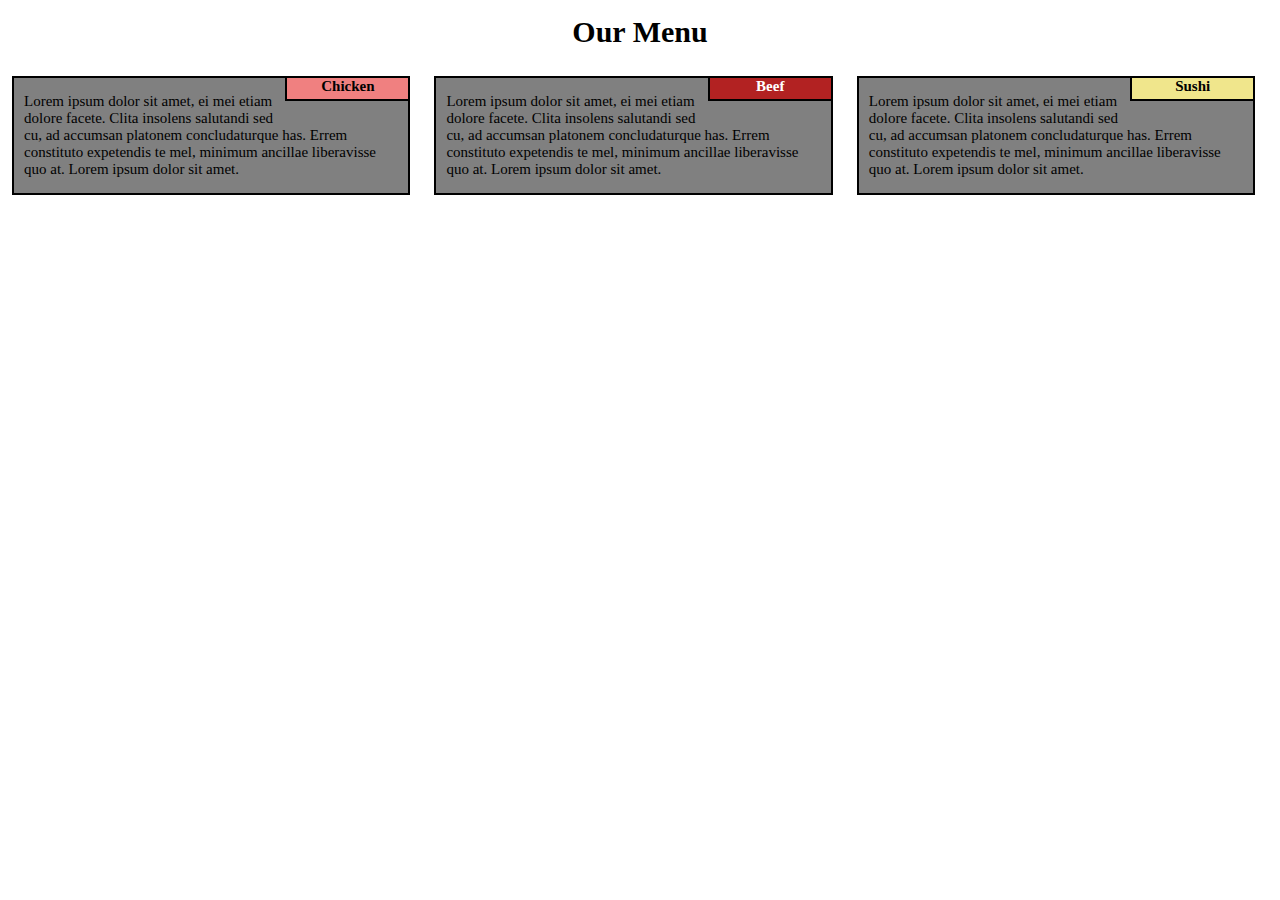
<file: module2-solution/index.html>
<!DOCTYPE html>
<html>
<head>
<meta charset="utf-8">
<meta name="viewport" content="width=device-width, initial-scale=1">
<link rel="stylesheet" type="text/css" href="css/main.css">
<title>Assignment Solution for Module 2</title>
</head>

<body>
<h1>Our Menu</h1>

	<div class="row">
		<div class="col-lg-4 col-md-6 col-sm-12"><h2 id="chicken">Chicken</h2>
			<p>Lorem ipsum dolor sit amet, ei mei etiam dolore facete. Clita insolens salutandi sed cu, ad accumsan platonem concludaturque has. Errem constituto expetendis te mel, minimum ancillae liberavisse quo at. Lorem ipsum dolor sit amet. </p></div>
		<div class="col-lg-4 col-md-6 col-sm-12"><h2 id="beef">Beef</h2>
			<p>Lorem ipsum dolor sit amet, ei mei etiam dolore facete. Clita insolens salutandi sed cu, ad accumsan platonem concludaturque has. Errem constituto expetendis te mel, minimum ancillae liberavisse quo at. Lorem ipsum dolor sit amet. </p></div>
		<div class="col-lg-4 col-md-12 col-sm-12"><h2 id="sushi">Sushi</h2>
			<p>Lorem ipsum dolor sit amet, ei mei etiam dolore facete. Clita insolens salutandi sed cu, ad accumsan platonem concludaturque has. Errem constituto expetendis te mel, minimum ancillae liberavisse quo at. Lorem ipsum dolor sit amet. </p></div>
	</div>

</body>
</html>
</file>
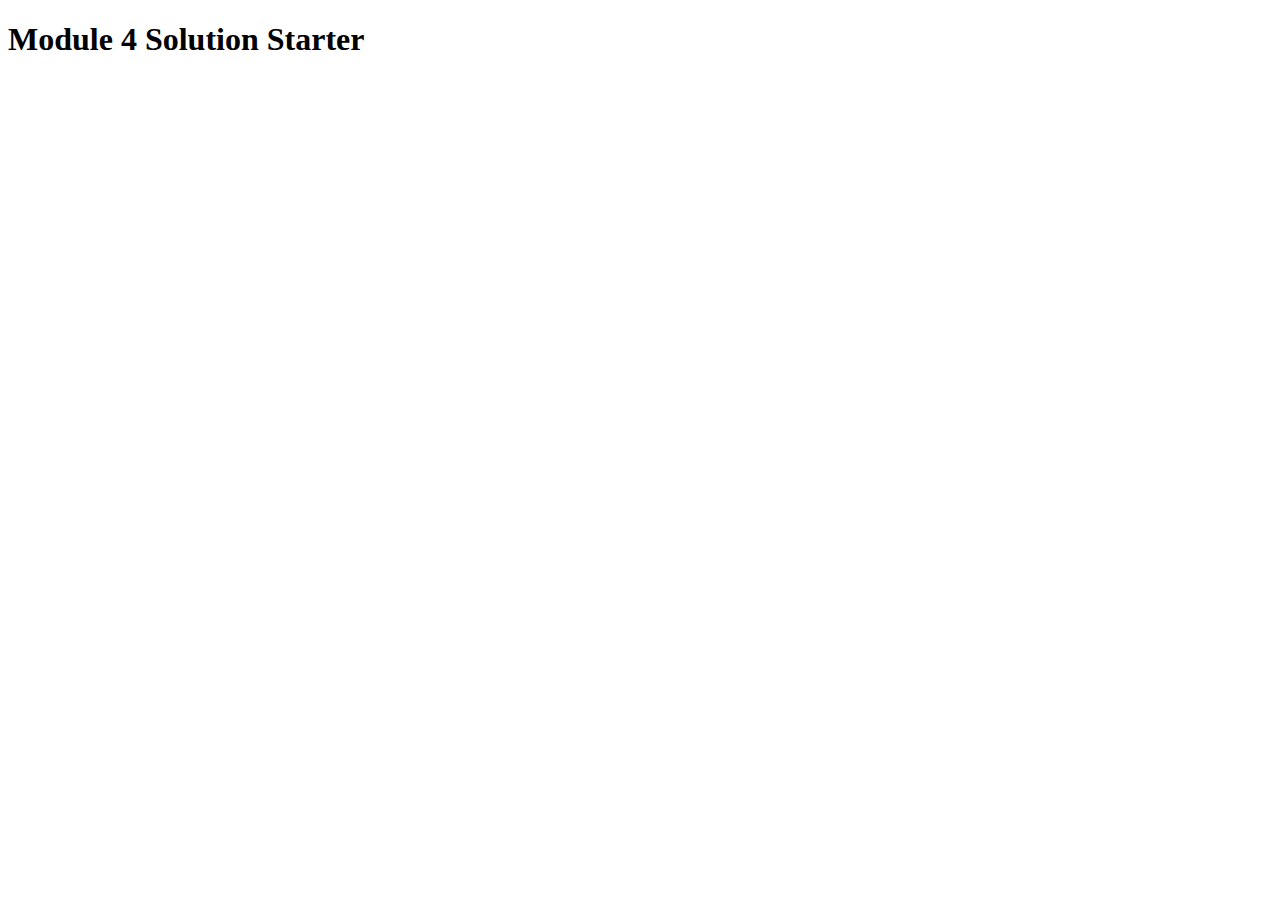
<file: module4-solution/index.html>
<!DOCTYPE html>
<html>
<head>
  <meta charset="utf-8">
  <title>Module 4 Solution Starter</title>
  <script src="SpeakHello.js"></script>
  <script src="SpeakGoodBye.js"></script>
  <script src="script.js"></script>
</head>
<body>
  <h1>Module 4 Solution Starter</h1>
</body>
</html>
</file>
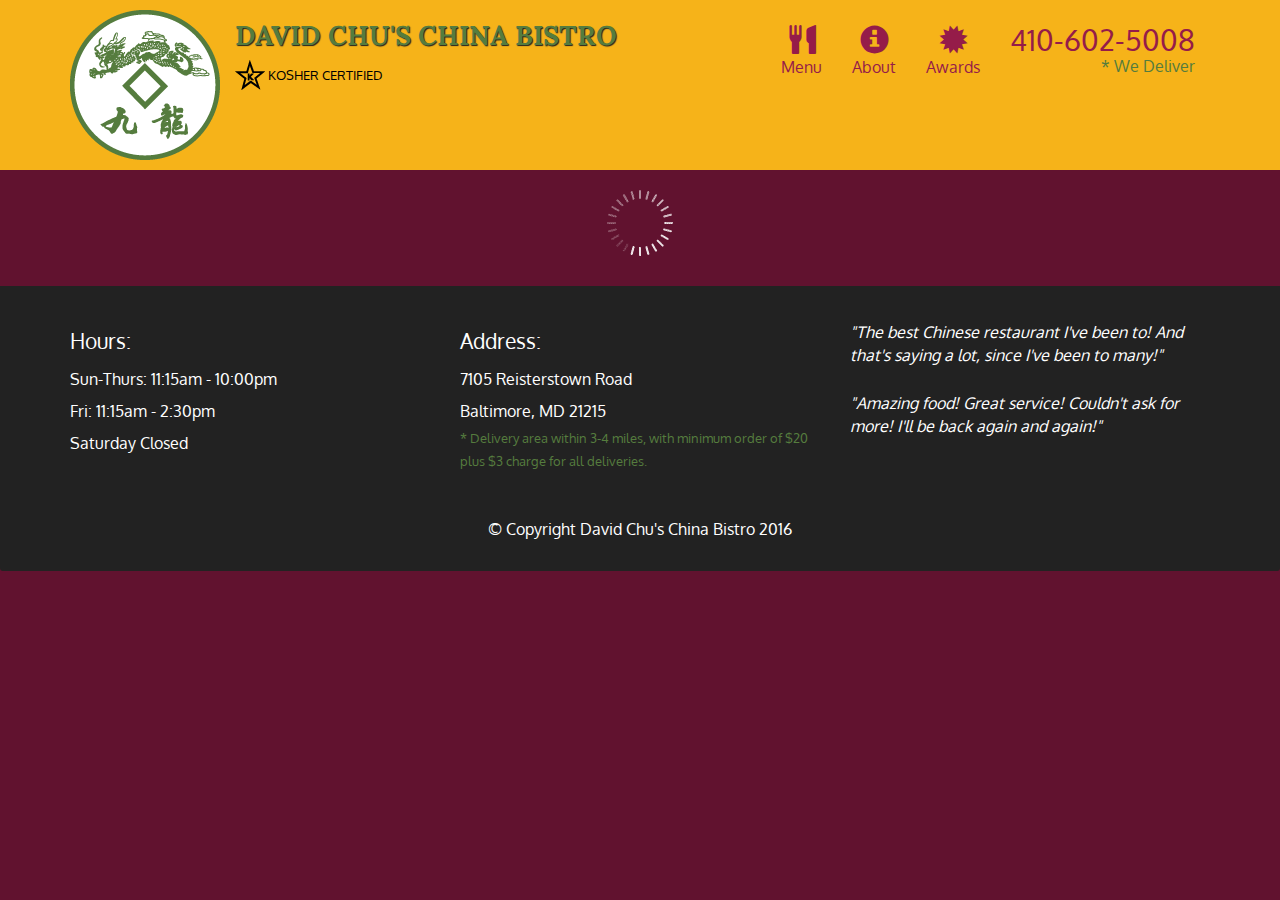
<file: module5-solution/index.html>
<!doctype html>
<html lang="en">
  <head>
    <meta charset="utf-8">
    <meta http-equiv="X-UA-Compatible" content="IE=edge">
    <meta name="viewport" content="width=device-width, initial-scale=1">
    <title>David Chu's China Bistro</title>
    <link rel="stylesheet" href="css/bootstrap.min.css">
    <link rel="stylesheet" href="css/styles.css">
    <link href='https://fonts.googleapis.com/css?family=Oxygen:400,300,700' rel='stylesheet' type='text/css'>
    <link href='https://fonts.googleapis.com/css?family=Lora' rel='stylesheet' type='text/css'>
  </head>
<body>
  <header>
    <nav id="header-nav" class="navbar navbar-default">
      <div class="container">
        <div class="navbar-header">
          <a href="index.html" class="pull-left visible-md visible-lg">
            <div id="logo-img" alt="Logo image"></div>
          </a>

          <div class="navbar-brand">
            <a href="index.html"><h1>David Chu's China Bistro</h1></a>
            <p>
              <img src="images/star-k-logo.png" alt="Kosher certification">
              <span>Kosher Certified</span>
            </p>
          </div>

          <button id="navbarToggle" type="button" class="navbar-toggle collapsed" data-toggle="collapse" data-target="#collapsable-nav" aria-expanded="false">
            <span class="sr-only">Toggle navigation</span>
            <span class="icon-bar"></span>
            <span class="icon-bar"></span>
            <span class="icon-bar"></span>
          </button>
        </div>
        
        <div id="collapsable-nav" class="collapse navbar-collapse">
           <ul id="nav-list" class="nav navbar-nav navbar-right">
            <li id="navHomeButton" class="visible-xs active">
              <a href="index.html">
                <span class="glyphicon glyphicon-home"></span> Home</a>
            </li>
            <li id="navMenuButton">
              <a href="#" onclick="$dc.loadMenuCategories();">
                <span class="glyphicon glyphicon-cutlery"></span><br class="hidden-xs"> Menu</a>
            </li>
            <li>
              <a href="#">
                <span class="glyphicon glyphicon-info-sign"></span><br class="hidden-xs"> About</a>
            </li>
            <li>
              <a href="#">
                <span class="glyphicon glyphicon-certificate"></span><br class="hidden-xs"> Awards</a>
            </li>
            <li id="phone" class="hidden-xs">
              <a href="tel:410-602-5008">
                <span>410-602-5008</span></a><div>* We Deliver</div>
            </li>
          </ul><!-- #nav-list -->
        </div><!-- .collapse .navbar-collapse -->
      </div><!-- .container -->
    </nav><!-- #header-nav -->
  </header>

  <div id="call-btn" class="visible-xs">
    <a class="btn" href="tel:410-602-5008">
    <span class="glyphicon glyphicon-earphone"></span>
    410-602-5008
    </a>
  </div>
  <div id="xs-deliver" class="text-center visible-xs">* We Deliver</div>

  <div id="main-content" class="container"></div>

  <footer class="panel-footer">
    <div class="container">
      <div class="row">
        <section id="hours" class="col-sm-4">
          <span>Hours:</span><br>
          Sun-Thurs: 11:15am - 10:00pm<br>
          Fri: 11:15am - 2:30pm<br>
          Saturday Closed
          <hr class="visible-xs">
        </section>
        <section id="address" class="col-sm-4">
          <span>Address:</span><br>
          7105 Reisterstown Road<br>
          Baltimore, MD 21215
          <p>* Delivery area within 3-4 miles, with minimum order of $20 plus $3 charge for all deliveries.</p>
          <hr class="visible-xs">
        </section>
        <section id="testimonials" class="col-sm-4">
          <p>"The best Chinese restaurant I've been to! And that's saying a lot, since I've been to many!"</p>
          <p>"Amazing food! Great service! Couldn't ask for more! I'll be back again and again!"</p>
        </section>
      </div>
      <div class="text-center">&copy; Copyright David Chu's China Bistro 2016</div>
    </div>
  </footer>

  <!-- jQuery (Bootstrap JS plugins depend on it) -->
  <script src="js/jquery-2.1.4.min.js"></script>
  <script src="js/bootstrap.min.js"></script>
  <script src="js/ajax-utils.js"></script>
  <script src="js/script.js"></script>
</body>
</html>
</file>
<file: module2-solution/css/main.css>
*{
	box-sizing: border-box;
}

body{
	margin: 0;
	padding: 0;
}

div{
	position: relative;
}

h1{
	box-sizing: border-box;
	margin-bottom: 15px;
	text-align: center;
	margin-top: 15px;
	font-weight: bold;
	font-family: Comic Sans MS;
	font-size: 30px;

}

h2 {
	position: relative;
	font-size: 15px;
	border: 2px solid black;
	margin-top: 12px;
    font-family: Comic Sans MS;
	text-align: center;
	width: 125px;
	height: 25px;
	float: right;
	margin-right: 12px;
}

p {
	font-size: 15px;
	border: 2px solid black;
	background-color: gray;		
	margin-right: auto;
	margin-left: auto; 
	font-family: Comic Sans MS;
	padding-top: 15px;
	padding-bottom: 15px; 
	padding-left: 10px;
	padding-right: 10px;
	margin: 12px;
	height: 100%;
}

.row{
	width: 100%;
}

#chicken {
	background-color: #F08080;
}

#beef{
	background-color: #B22222;
	color: white;
}

#sushi{
	background-color: #F0E68C;
}

@media(min-width: 992px ) {
	.col-lg-1, .col-lg2, .col-lg-3, .col-lg-4, .col-lg-5, .col-lg-6,
	.col-lg-7, .col-lg-8, .col-lg-9, .col-lg-10, .col-lg-11, .col-lg-12 {
		float: left; 
	}
	.col-lg-1{
		width: 8.33%;
	}
	.col-lg-2 {
		width: 16.66%;
	}
	.col-lg-3 {
		width: 25%;
	}
	.col-lg-4 {
		width: 33%;
	}
	.col-lg-5 {
		width: 41.33%
	}
	.col-lg-6 {
		width: 50%;
	}
	.col-lg-7 {
		width: 58.33%;
	}
	.col-lg-8{
		width: 66.66%;
	}
	.col-lg-9 {
		width: 74.99%;
	}
	.col-lg-10 {
		width: 83.33%;
	}
	.col-lg-11 {
		width: 91.66%;
	}
	.col-lg-12{
		width: 100%; 
	}
}
	
	@media (min-width: 768px) and (max-width: 991px) {
	.col-md-1, .col-md-2, .col-md-3, .col-md-4, .col-md-5, .col-md-6,
	.col-md-7, .col-md-8, .col-md-9, .col-md-10, .col-md-11, .col-md-12 {
		float: left;
	}
	.col-md-1{
		width: 8.33%;
	}
	.col-md-2 {
		width: 16.66%;
	}
	.col-md-3 {
		width: 25%;
	}
	.col-md-4 {
		width: 33%;
	}
	.col-md-5 {
		width: 41.33%
	}
	.col-md-6 {
		width: 50%;
	}
	.col-md-7 {
		width: 58.33%;
	}
	.col-md-8{
		width: 66.66%;
	}
	.col-md-9 {
		width: 74.99%;
	}
	.col-md-10 {
		width: 83.33%;
	}
	.col-md-11 {
		width: 91.66%;
	}
	.col-md-12{
		width: 100%; 
	}
}
	@media(max-width: 767px ) {
	.col-sm-1, .col-sm-2, .col-sm-3, .col-sm-4, .col-sm-5, .col-sm-6,
	.col-sm-7, .col-sm-8, .col-sm-9, .col-sm-10, .col-sm-11, .col-sm-12 {
		float: left;
	}
	.col-sm-1{
		width: 8.33%;
	}
	.col-sm-2 {
		width: 16.66%;
	}
	.col-sm-3 {
		width: 25%;
	}
	.col-sm-4 {
		width: 33%;
	}
	.col-sm-5 {
		width: 41.33%
	}
	.col-sm-6 {
		width: 50%;
	}
	.col-sm-7 {
		width: 58.33%;
	}
	.col-sm-8{
		width: 66.66%;
	}
	.col-sm-9 {
		width: 74.99%;
	}
	.col-sm-10 {
		width: 83.33%;
	}
	.col-sm-11 {
		width: 91.66%;
	}
	.col-sm-12{
		width: 100%; 
	}
}
</file>
<file: module5-solution/css/styles.css>
body {
  font-size: 16px;
  color: #fff;
  background-color: #61122f;
  font-family: 'Oxygen', sans-serif;
}

/** HEADER **/
#header-nav {
  background-color: #f6b319;
  border-radius: 0;
  border: 0;
}

#logo-img {
  background: url('../images/restaurant-logo_large.png') no-repeat;
  width: 150px;
  height: 150px;
  margin: 10px 15px 10px 0;
}

.navbar-brand {
  padding-top: 25px;
}
.navbar-brand h1 { /* Restaurant name */
  font-family: 'Lora', serif;
  color: #557c3e;
  font-size: 1.5em;
  text-transform: uppercase;
  font-weight: bold;
  text-shadow: 1px 1px 1px #222;
  margin-top: 0;
  margin-bottom: 0;
  line-height: .75;
}
.navbar-brand a:hover, .navbar-brand a:focus {
  text-decoration: none;
}
.navbar-brand p { /* Kosher cert */
  color: #000;
  text-transform: uppercase;
  font-size: .7em;
  margin-top: 15px;
}
.navbar-brand p span { /* Star-K */
  vertical-align: middle;
}

#nav-list {
  margin-top: 10px;
}
#nav-list a {
  color: #951C49;
  text-align: center;
}
#nav-list a:hover {
  background: #E7E7E7;
}
#nav-list a span {
  font-size: 1.8em;
}

#phone {
  margin-top: 5px;
}
#phone a { /* Phone number */
  text-align: right;
  padding-bottom: 0;
}
#phone div { /* We Deliver */
  color: #557c3e;
  text-align: right;
  padding-right: 15px;
}

.navbar-header button.navbar-toggle, .navbar-header .icon-bar {
  border: 1px solid #61122f;
}
.navbar-header button.navbar-toggle {
  clear: both;
  margin-top: -30px;
}
/* END HEADER */

/* FOOTER */
.panel-footer {
  margin-top: 30px;
  padding-top: 35px;
  padding-bottom: 30px;
  background-color: #222;
  border-top: 0;
}
.panel-footer div.row {
  margin-bottom: 35px;
}
#hours, #address {
  line-height: 2;
}
#hours > span, #address > span {
  font-size: 1.3em;
}
#address p {
  color: #557c3e;
  font-size: .8em;
  line-height: 1.8;
}
#testimonials {
  font-style: italic;
}
#testimonials p:nth-child(2) {
  margin-top: 25px;
}
/* END FOOTER */



/* HOME PAGE */
.container .jumbotron {
  box-shadow: 0 0 50px #3F0C1F;
  border: 2px solid #3F0C1F;
}

#menu-tile, #specials-tile, #map-tile {
  height: 250px;
  width: 100%;
  margin-bottom: 15px;
  position: relative;
  border: 2px solid #3F0C1F;
  overflow: hidden;
}
#menu-tile:hover, #specials-tile:hover, #map-tile:hover {
  box-shadow: 0 1px 5px 1px #cccccc;
}
#menu-tile {
  background: url('../images/menu-tile.jpg') no-repeat;
  background-position: center;
}
#specials-tile {
  background: url('../images/specials-tile.jpg') no-repeat;
  background-position: center;
}
#menu-tile span, #specials-tile span, #map-tile span {
  position: absolute;
  bottom: 0;
  right: 0;
  width: 100%;
  text-align: center;
  font-size: 1.6em;
  text-transform: uppercase;
  background-color: #000;
  color: #fff;
  opacity: .8;
}
/* END HOME PAGE */

/* MENU CATEGORIES PAGE */
.category-tile { 
  position: relative;
  border: 2px solid #3F0C1F;
  overflow: hidden;
  width: 200px;
  height: 200px;
  margin: 0 auto 15px;
}
.category-tile span {
  position: absolute;
  bottom: 0;
  right: 0;
  width: 100%;
  text-align: center;
  font-size: 1.2em;
  text-transform: uppercase;
  background-color: #000;
  color: #fff;
  opacity: .8;
}
.category-tile:hover {
  box-shadow: 0 1px 5px 1px #cccccc;
}

#menu-categories-title + div {
  margin-bottom: 50px;
}
/* END MENU CATEGORIES PAGE */

/* SINGLE CATEGORY PAGE */
.menu-item-tile {
  margin-bottom: 25px;
}
.menu-item-tile hr {
  width: 80%;
}
.menu-item-tile .menu-item-price {
  font-size: 1.1em;
  text-align: right;
  margin-top: -15px;
  margin-right: -15px;
}
.menu-item-tile .menu-item-price span {
  font-size: .6em;
}
.menu-item-photo {
  position: relative;
  border: 2px solid #3F0C1F; 
  overflow: hidden;
  padding: 0;
  margin-right: -15px;
  margin-left: auto;
  margin-bottom: 20px;
  max-width: 250px;
}
.menu-item-photo div {
  position: absolute;
  bottom: 0;
  right: 0;
  width: 80px;
  background-color: #557c3e;
  text-align: center;
}
.menu-item-description {
  padding-right: 30px;
}
h3.menu-item-title {
  margin: 0 0 10px;
}
.menu-item-details {
  font-size: .9em;
  font-style: italic;
}
/* END SINGLE CATEGORY PAGE */


/********** Large devices only **********/
@media (min-width: 1200px) {
  .container .jumbotron {
    background: url('../images/jumbotron_1200.jpg') no-repeat;
    height: 675px;
  }
}

/********** Medium devices only **********/
@media (min-width: 992px) and (max-width: 1199px) {
  /* Header */
  #logo-img {
    background: url('../images/restaurant-logo_medium.png') no-repeat;
    width: 100px;
    height: 100px;
    margin: 5px 5px 5px 0;
  }
  /* End Header */

  /* Home Page */
  .container .jumbotron {
    background: url('../images/jumbotron_992.jpg') no-repeat;
    height: 558px;
  }
  /* End Home Page */
}

/********** Small devices only **********/
@media (min-width: 768px) and (max-width: 991px) {
  /* Home Page */
  .container .jumbotron {
    background: url('../images/jumbotron_768.jpg') no-repeat;
    height: 432px;
  }
  /* End Home Page */
}

/********** Extra small devices only **********/
@media (max-width: 767px) {
  /* Header */
  .navbar-brand {
    padding-top: 10px;
    height: 80px;
  }
  .navbar-brand h1 { /* Restaurant name */
    padding-top: 10px;
    font-size: 5vw; /* 1vw = 1% of viewport width */
  }
  .navbar-brand p { /* Kosher cert */
    font-size: .6em;
    margin-top: 12px;
  }
  .navbar-brand p img { /* Star-K */
    height: 20px;
  }

  #collapsable-nav a { /* Collapsed nav menu text */
    font-size: 1.2em;
  }
  #collapsable-nav a span { /* Collapsed nav menu glyph */
    font-size: 1em;
    margin-right: 5px;
  }

  #call-btn > a {
    font-size: 1.5em;
    display: block;
    margin: 0 20px;
    padding: 10px;
    border: 2px solid #fff;
    background-color: #f6b319;
    color: #951c49;
  }
  #xs-deliver {
    margin-top: 5px;
    font-size: .7em;
    letter-spacing: .1em;
    text-transform: uppercase;
  }
  /* End Header */

  /* Footer */
  .panel-footer section {
    margin-bottom: 30px;
    text-align: center;
  }
  .panel-footer section:nth-child(3) {
    margin-bottom: 0; /* margin already exists on the whole row */
  }
  .panel-footer section hr {
    width: 50%;
  }
  /* End Footer */

  /* Home Page */
  .container .jumbotron {
    margin-top: 30px;
    padding: 0;
  }
  #menu-tile, #specials-tile {
    width: 360px;
    margin: 0 auto 15px;
  }

  .menu-item-photo {
    margin-right: auto;
  }
  .menu-item-tile .menu-item-price {
    text-align: center;
  }
  .menu-item-description {
    text-align: center;;
  }
}


/********** Super extra small devices Only :-) (e.g., iPhone 4) **********/
@media (max-width: 479px) {
  /* Header */
  .navbar-brand h1 { /* Restaurant name */
    padding-top: 5px;
    font-size: 6vw;
  }
  /* End Header */
  
  /* Home page */
  #menu-tile, #specials-tile {
    width: 280px;
    margin: 0 auto 15px;
  }

  .col-xxs-12 {
    position: relative;
    min-height: 1px;
    padding-right: 15px;
    padding-left: 15px;
    float: left;
    width: 100%;
  }
}
</file>
